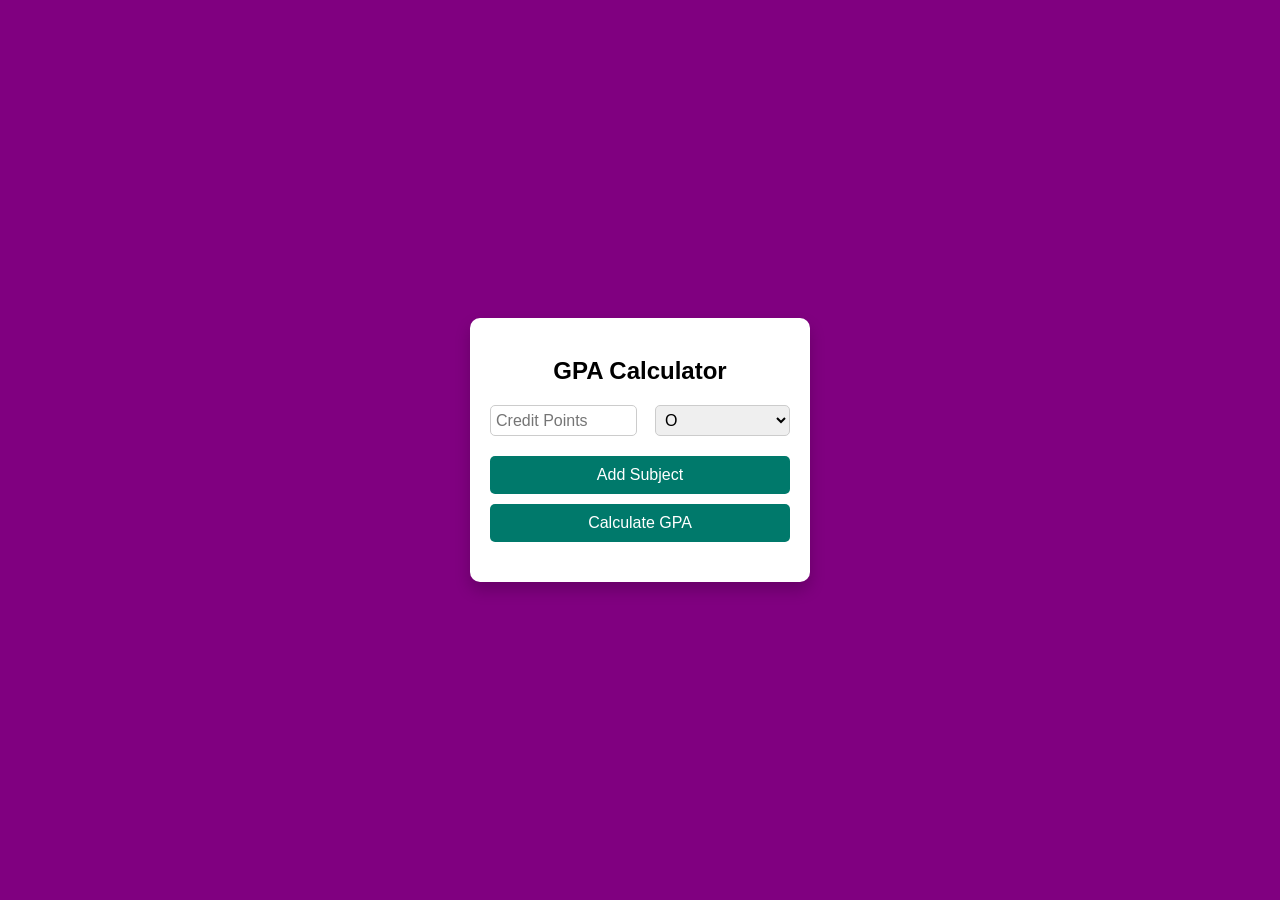
<file: index.html>
<!DOCTYPE html>
<html lang="en">
<head>
    <meta charset="UTF-8">
    <meta name="viewport" content="width=device-width, initial-scale=1.0">
    <title> GPA Calculator</title>
    <link rel="stylesheet" href="./Gpa.css">
</head>
<body>
    <div class="calculator">
        <h2> GPA Calculator</h2>
        <div id="input-fields">
            <div class="input-group">
                <input type="number" placeholder="Credit Points" class="credit">
                <select class="grade">
                    <option value="10">O</option>
                    <option value="9">A+</option>
                    <option value="8">A</option>
                    <option value="7">B+</option>
                    <option value="6">B</option>
                    <option value="5">C</option>
                </select>
            </div>
        </div>
        <button onclick="addInputField()">Add Subject</button>
        <button onclick="calculateGPA()">Calculate GPA</button>
        <div id="result"></div>
    </div>
    <script src="./Gpa.js"></script>
</body>
</html>
</file>
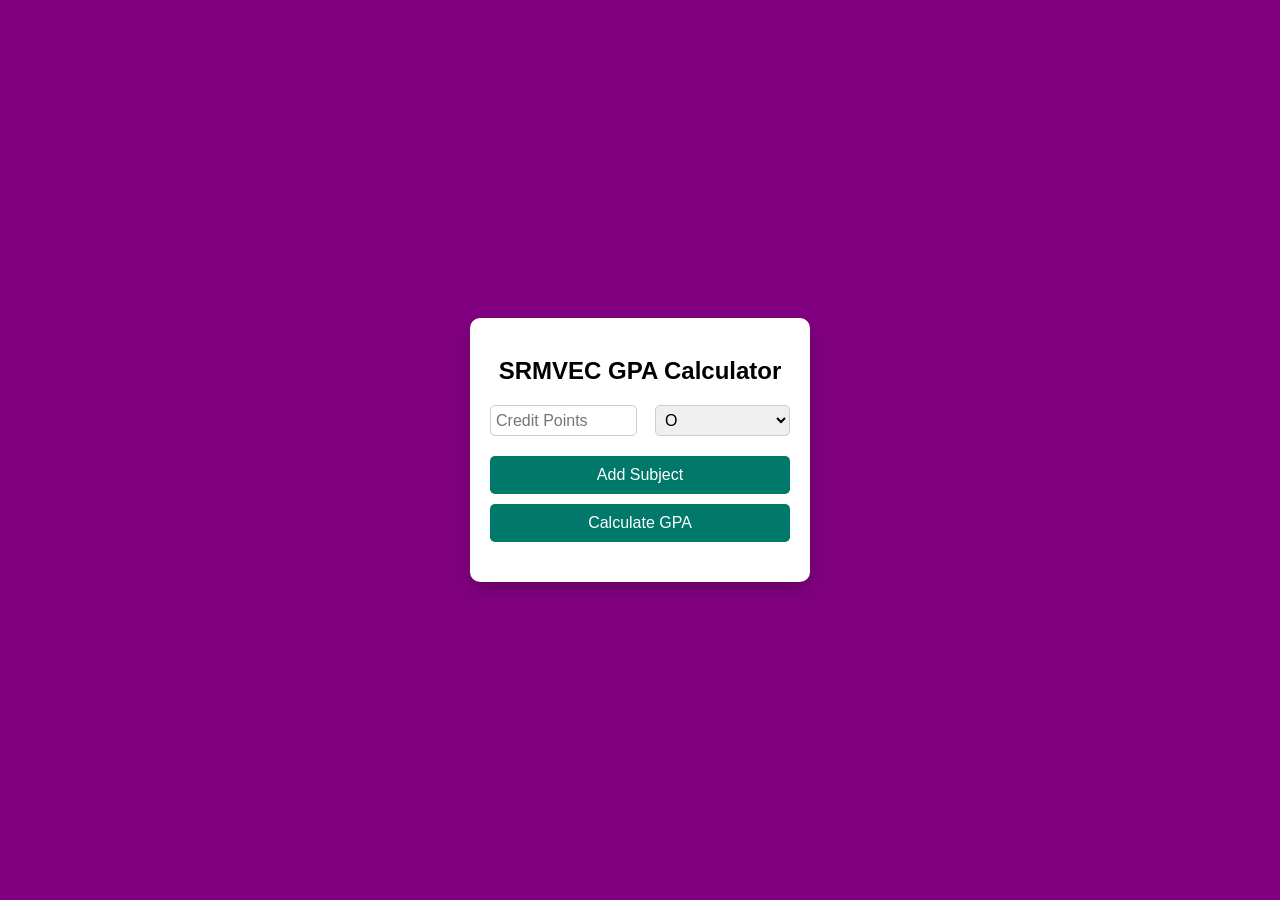
<file: Gpa.html>
<!DOCTYPE html>
<html lang="en">
<head>
    <meta charset="UTF-8">
    <meta name="viewport" content="width=device-width, initial-scale=1.0">
    <title>SRMVEC GPA Calculator</title>
    <link rel="stylesheet" href="./Gpa.css">
</head>
<body>
    <div class="calculator">
        <h2>SRMVEC GPA Calculator</h2>
        <div id="input-fields">
            <div class="input-group">
                <input type="number" placeholder="Credit Points" class="credit">
                <select class="grade">
                    <option value="10">O</option>
                    <option value="9">A+</option>
                    <option value="8">A</option>
                    <option value="7">B+</option>
                    <option value="6">B</option>
                    <option value="5">C</option>
                </select>
            </div>
        </div>
        <button onclick="addInputField()">Add Subject</button>
        <button onclick="calculateGPA()">Calculate GPA</button>
        <div id="result"></div>
    </div>
    <script src="./Gpa.js"></script>
</body>
</html>
</file>
<file: Gpa.css>
body {
    display: flex;
    justify-content: center;
    align-items: center;
    height: 100vh;
    margin: 0;
    background-color: purple;
    font-family: 'Arial', sans-serif;
}

.calculator {
    background-color: #fff;
    border-radius: 10px;
    box-shadow: 0 8px 16px rgba(0, 0, 0, 0.2);
    padding: 20px;
    width: 300px;
}

h2 {
    text-align: center;
    margin-bottom: 20px;
}

.input-group {
    display: flex;
    justify-content: space-between;
    margin-bottom: 10px;
}

input[type="number"], select {
    width: 45%;
    padding: 5px;
    font-size: 1em;
    border-radius: 5px;
    border: 1px solid #ccc;
}

button {
    width: 100%;
    padding: 10px;
    font-size: 1em;
    border: none;
    border-radius: 5px;
    background-color: #00796b;
    color: #fff;
    cursor: pointer;
    margin-top: 10px;
    transition: background-color 0.3s;
}

button:hover {
    background-color: #004d40;
}

#result {
    margin-top: 20px;
    font-size: 1.2em;
    text-align: center;
}
</file>
